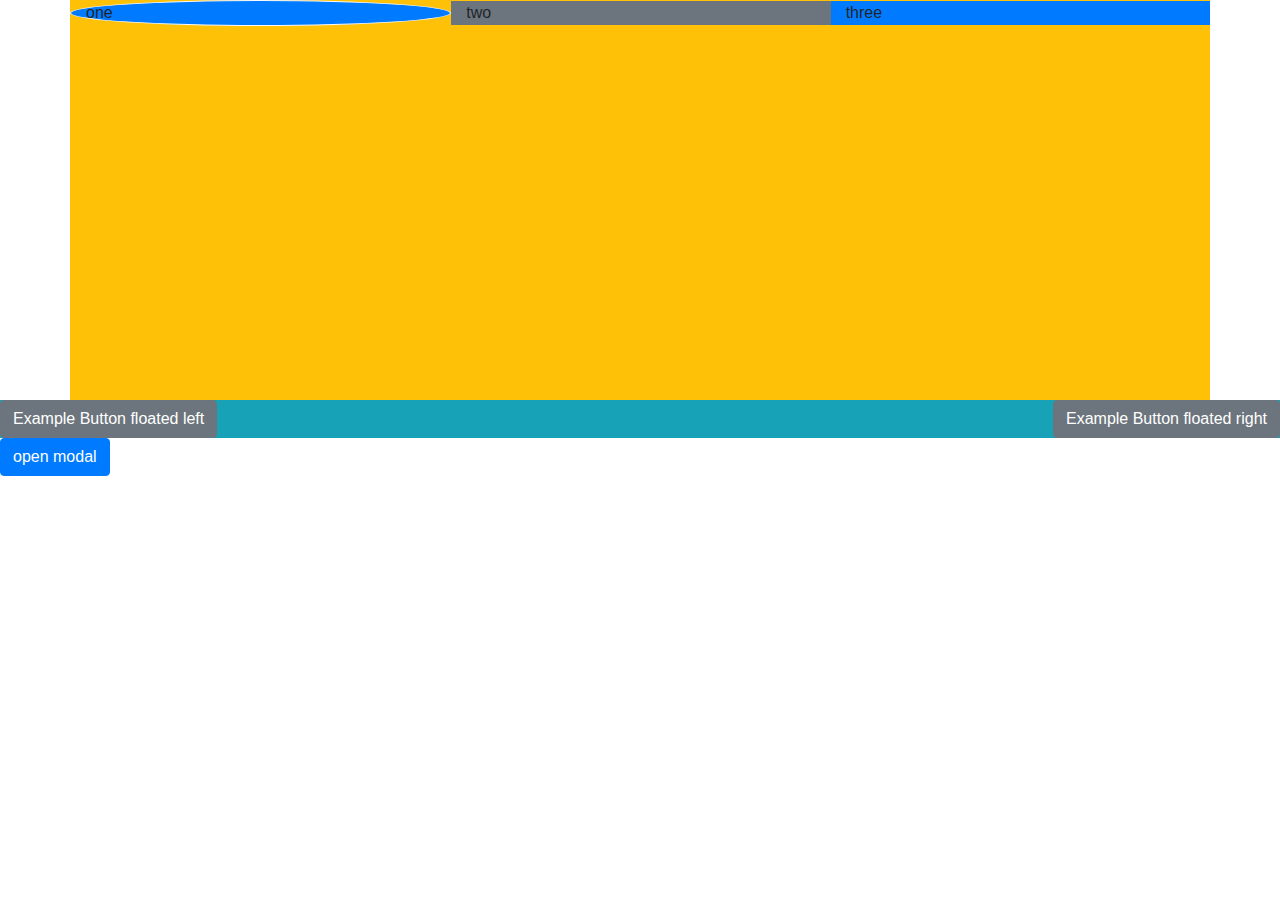
<file: alignment.html>
<!DOCTYPE html>
<html lang="en">
  <head>
    <meta charset="UTF-8" />
    <meta http-equiv="X-UA-Compatible" content="IE=edge" />
    <meta name="viewport" content="width=device-width, initial-scale=1.0" />
    <title>Document</title>
    <link
      rel="stylesheet"
      href="https://cdn.jsdelivr.net/npm/bootstrap@4.6.2/dist/css/bootstrap.min.css"
    />
    <script src="https://cdn.jsdelivr.net/npm/jquery@3.6.3/dist/jquery.slim.min.js"></script>
    <script src="https://cdn.jsdelivr.net/npm/popper.js@1.16.1/dist/umd/popper.min.js"></script>
    <script src="https://cdn.jsdelivr.net/npm/bootstrap@4.6.2/dist/js/bootstrap.bundle.min.js"></script>
  </head>
  <body>
    <div class="container bg-warning" style="height: 400px">
      <div class="row align-items-center">
        <div class="col bg-primary border border-light rounded-circle">one</div>
        <div class="col bg-secondary">two</div>
        <div class="col bg-primary">three</div>
      </div>
    </div>

    <div class="bg-info clearfix">
      <button type="button" class="btn btn-secondary float-left">
        Example Button floated left
      </button>
      <button type="button" class="btn btn-secondary float-right">
        Example Button floated right
      </button>
    </div>

    <button class="btn btn-primary" data-toggle="modal" data-target="#example">open modal</button>

    <div class="modal fade" tabindex="-1" role="dialog" id="example" aria-hidden="true">
        <div class="modal-dialog" role="document">
            <div class="modal-content">
                <div class="modal-header">
                    <h4 class="modal-title">Trieu Param</h4>
                    <button type="button" class="close" data-dismiss="modal" aria-label="Close">&times;</button>
                </div>
                <div class="modal-body">
                    <p>Content of modal</p>
                </div>
                <div class="modal-footer">
                    <button type="button" class="btn btn-secondary" data-dismiss="modal">Close</button>
                </div>
            </div>
        </div>
    </div>
  </body>
</html>
</file>
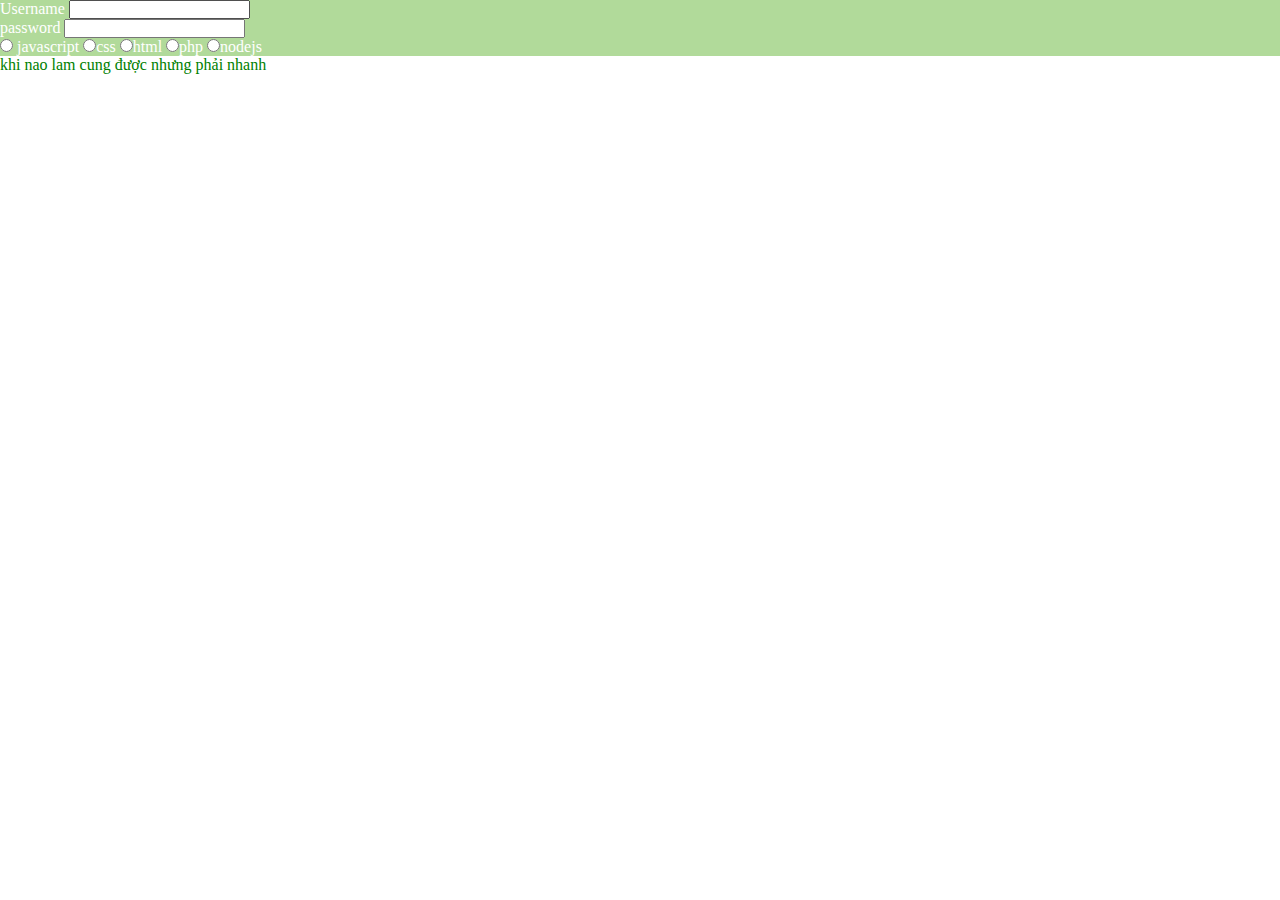
<file: form.html>
<!DOCTYPE html>
<html lang="en">
<head>
    <meta charset="UTF-8">
    <meta http-equiv="X-UA-Compatible" content="IE=edge">
    <meta name="viewport" content="width=device-width, initial-scale=1.0">
    <title>form</title>
    <link rel="stylesheet" href="styles.css">
</head>
<body>
    <form>
        <label for="user">Username</label>
        <input type="text" id="user"><br>
        <label for="password">password</label>
        <input type="text" id="password"><br>
        <!-- radio -->
        <input type="radio" id="javascript" name="radio"> javascript
        <input type="radio" id="css" name="radio">css
        <input type="radio" id="html" name="radio">html
        <input type="radio" id="php" name="radio">php
        <input type="radio" id="nodejs" name="radio">nodejs
    </form>
    <p>khi nao lam cung được nhưng phải nhanh</p>
</body>
</html>
</file>
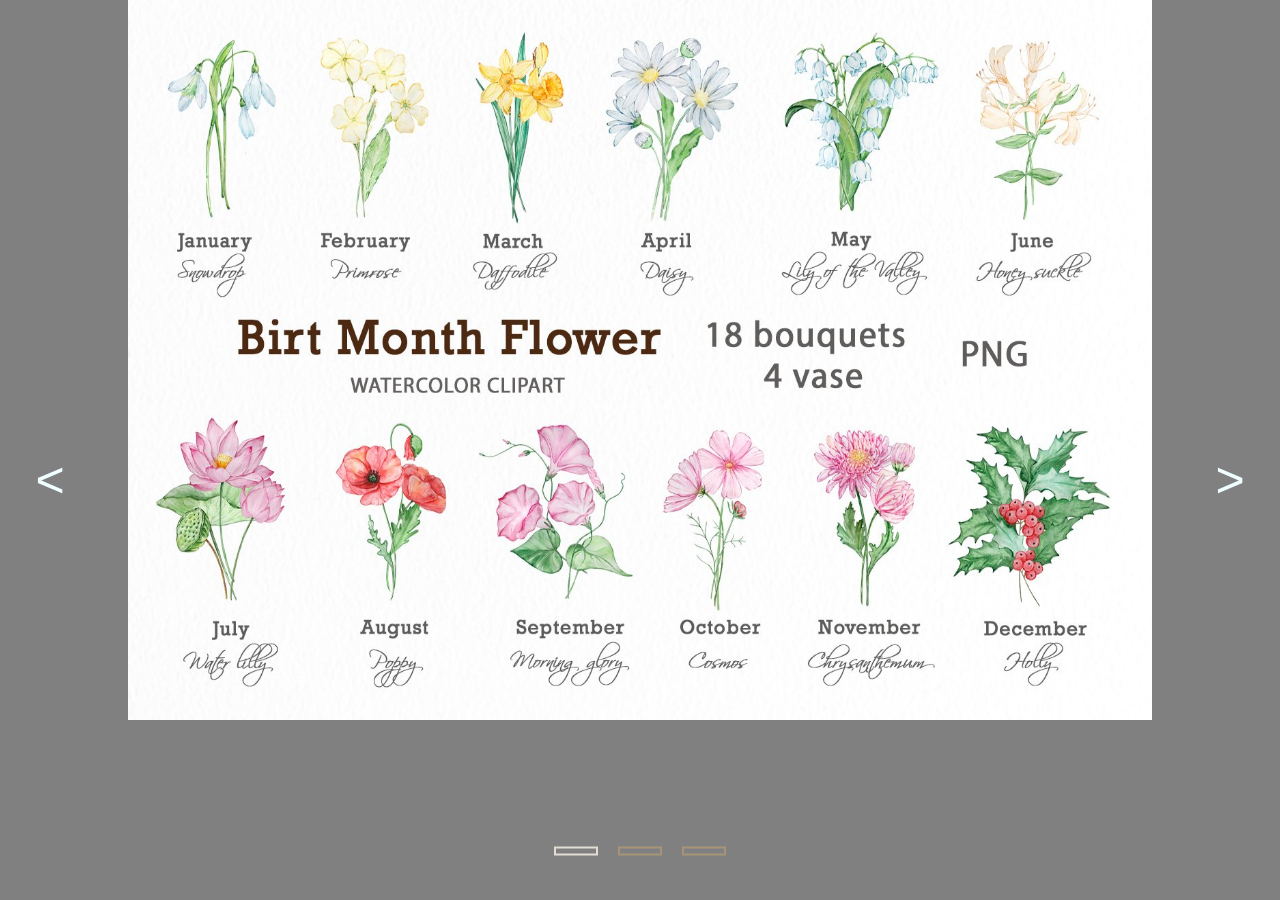
<file: slide.html>
<!DOCTYPE html>
<html lang="en">
  <head>
    <meta charset="UTF-8" />
    <meta http-equiv="X-UA-Compatible" content="IE=edge" />
    <meta name="viewport" content="width=device-width, initial-scale=1.0" />
    <title>Document</title>
    <link rel="stylesheet" href="styles.css" />
  </head>
  <body>
    <div class="carousel">
      <ol class="carousel-indicators">
        <li class="active"></li>
        <li></li>
        <li></li>
      </ol>
      <div id="carousel">
        <div class="carousel-inner">
          <div class="carousel-item">
            <img src="./image/1.png" alt="one" />
          </div>
          <div class="carousel-item">
            <img src="./image/2.png" alt="two" />
          </div>
          <div class="carousel-item">
            <img src="./image/3.png" alt="three" />
          </div>
        </div>
      </div>
      <button id="prev"><</button>
      <button id="next">></button>
    </div>
    <script>
    //   document.getElementById("next").onclick = function () {
    //     const widthItem = document.querySelector(".carousel-item").offsetWidth;
    //     document.getElementById("carousel").scrollLeft += widthItem;
    //     console.log(document.getElementById("carousel"));
    //   };
    //   document.getElementById("prev").onclick = function () {
    //     const widthItem = document.querySelector(".carousel-item").offsetWidth;
    //     document.getElementById("carousel").scrollLeft -= 3*widthItem;
    //   };

      document.getElementById("next").onclick = function () {
        let lists = document.querySelectorAll(".carousel-item");
        let items = document.querySelectorAll(".carousel-indicators");

        document.querySelector(".carousel-inner").appendChild(lists[0]);
        lists[1].animate(
            [
                { opacity: 0},
                { opacity: 1},
            ],{
                duration: 1000,
            }
        )
      };
      document.getElementById("prev").onclick = function () {
        let lists = document.querySelectorAll(".carousel-item");

        document.querySelector(".carousel-inner").prepend(lists[lists.length - 1]);
        lists[lists.length - 1].animate(
            [
                { opacity: 0},
                { opacity: 1},
            ],{
                duration: 1000,
            }
        )
      };

    //   setInterval(()=>{
    //     let lists = document.querySelectorAll(".carousel-item");
    //     document.querySelector(".carousel-inner").appendChild(lists[0]);
    //   }, 2000);
    </script>
  </body>
</html>
</file>
<file: styles.css>
@media only screen and (max-width: 576px) {
  p {
    background-color: red;
    color: white;
  }
}

p {
  color: green;
}

@media only screen and (max-width: 576px) {
  form {
    background-color: aquamarine;
  }
}
@media only screen and (min-width: 577px) {
  form {
    background-color: rgb(95, 214, 105);
    color: white;
  }
}
@media only screen and (min-width: 769px) {
  form {
    background-color: rgb(154, 184, 218);
    color: white;
  }
}
@media only screen and (min-width: 991px) {
  form {
    background-color: rgb(225, 231, 138);
    color: white;
  }
}
@media screen and (min-width: 1201px) {
  form {
    background-color: rgb(177, 218, 154);
    color: white;
  }
}

* {
  margin: 0;
  padding: 0;
}

.carousel {
  display: flex;
  height: 100vh;
  position: relative;
  background-color: grey;
}
.carousel #carousel {
  overflow: hidden;
  scroll-behavior: smooth;
  scroll-snap-type: both;
}
.carousel .carousel-indicators {
  position: absolute;
  bottom: 20px;
  left: 50%;
  transform: translate(-50%, -50%);
  display: inline;
  background-color: grey;
  list-style: none;
  border-radius: 5px;
}
.carousel .carousel-indicators li {
  float: left;
  width: 20px;
  height: 5px;
  padding: 0px 10px;
  margin: 10px;
  border: 2px solid rgb(165, 148, 118);
}
.carousel .carousel-indicators li.active {
  border: 2px solid rgb(226, 221, 211);
}
.carousel .carousel-inner {
  display: flex;
  width: -moz-max-content;
  width: max-content;
}
.carousel .carousel-inner .carousel-item {
  transition: 2s;
  width: 100vw;
  display: flex;
  justify-content: center;
  align-items: center;
}
.carousel .carousel-inner .carousel-item img {
  width: 80vw;
  height: 80vh;
}
.carousel #prev, .carousel #next {
  position: absolute;
  background: grey;
  border: none;
  height: 60px;
  width: 60px;
  color: azure;
  font-size: 50px;
  border-radius: 5px;
}
.carousel #prev {
  top: 50%;
  left: 20px;
}
.carousel #next {
  top: 50%;
  right: 20px;
}
@keyframes opacity {
  from {
    opacity: 0;
  }
  to {
    opacity: 1;
  }
}/*# sourceMappingURL=styles.css.map */
</file>
